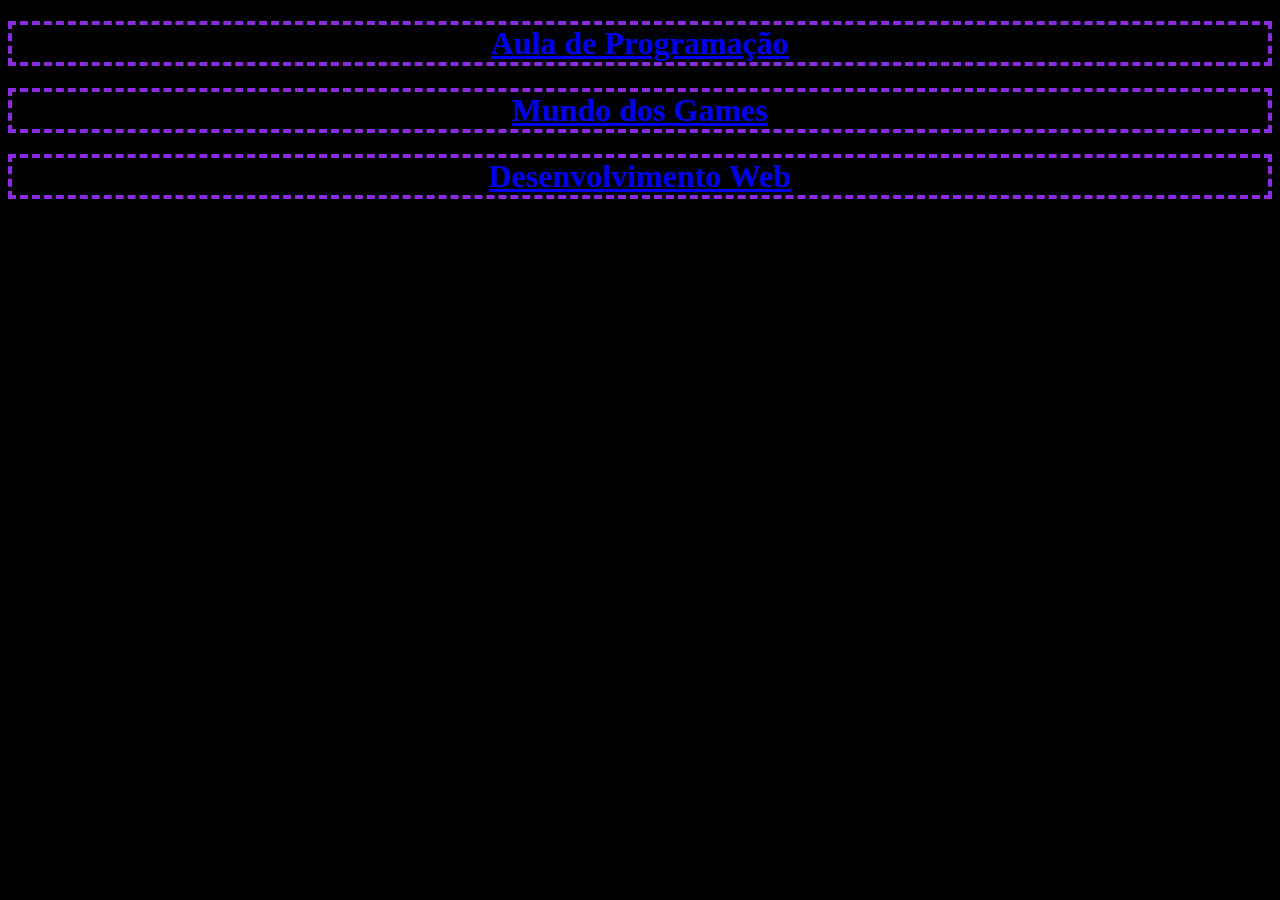
<file: index.html>
<!DOCTYPE html>
<html lang="en">
<head>
    <meta charset="UTF-8">
    <meta http-equiv="X-UA-Compatible" content="IE=edge">
    <meta name="viewport" content="width=device-width, initial-scale=1.0">
    <link rel="stylesheet" href="style.css">
    <title>Página Principal</title>
</head>
<body>
    <h1><a href="index1.html">Aula de Programação</a></h1>
    <h1><a href="index2.html">Mundo dos Games</a></h1>
    <h1><a href="index3.html">Desenvolvimento Web</a></h1>
</body>
</html>
</file>
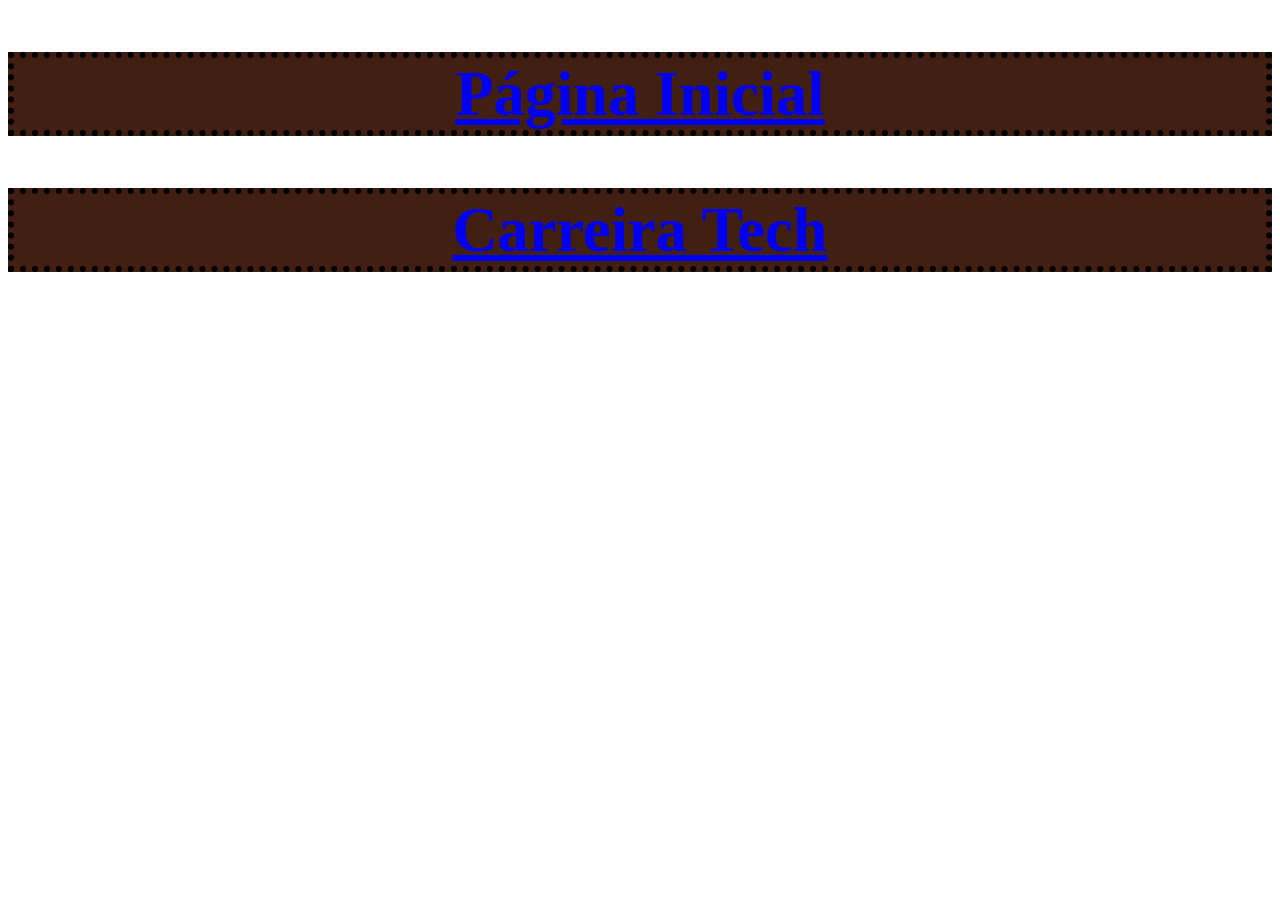
<file: index1.html>
<!DOCTYPE html>
<html lang="en">
<head>
    <meta charset="UTF-8">
    <meta http-equiv="X-UA-Compatible" content="IE=edge">
    <meta name="viewport" content="width=device-width, initial-scale=1.0">
    <link rel="stylesheet" href="style2.css">
    <title>Texto2</title>
</head>
<body>
  <h2><a href="index.html">Página Inicial</a></h2>
  <h2><a href="index3.html">Carreira Tech</a></h2>
</body>
</html>
</file>
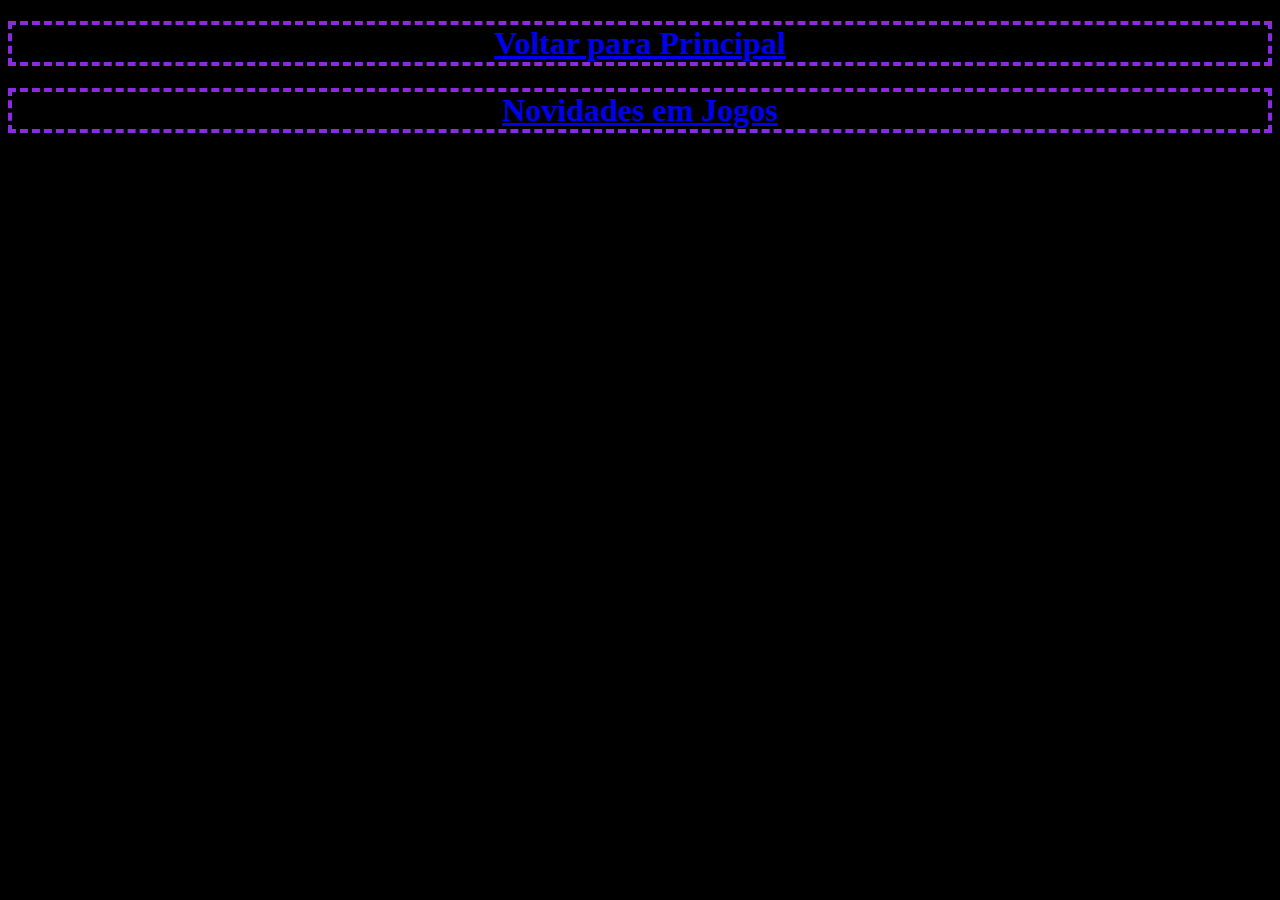
<file: index2.html>
<!DOCTYPE html>
<html lang="en">
<head>
    <meta charset="UTF-8">
    <meta http-equiv="X-UA-Compatible" content="IE=edge">
    <meta name="viewport" content="width=device-width, initial-scale=1.0">
    <link rel="stylesheet" href="style.css">
    <title>Mundo dos Games</title>
</head>
<body>
    <h1><a href="index.html">Voltar para Principal</a></h1>
    <h1><a href="index3.html">Novidades em Jogos</a></h1>
</body>
</html>
</file>
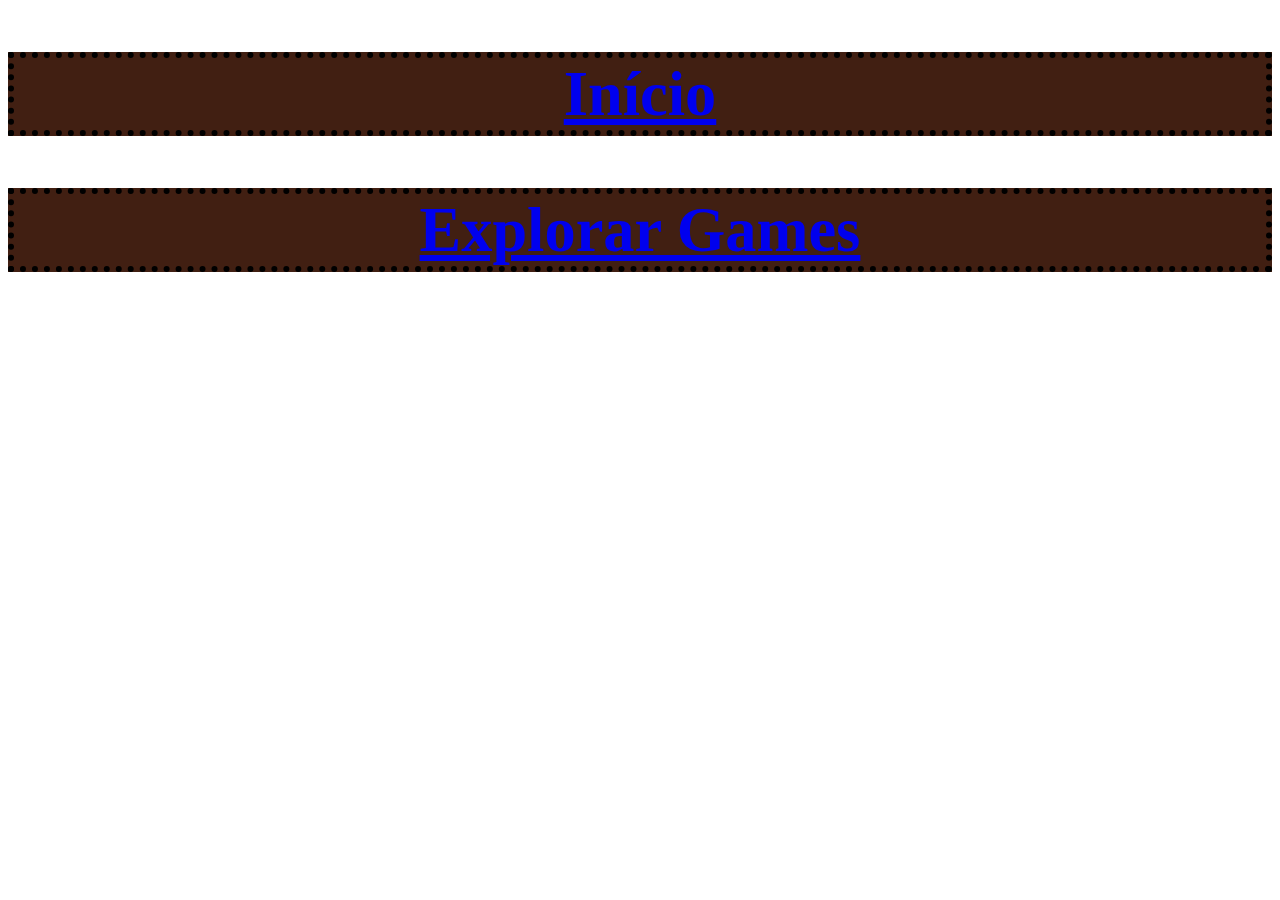
<file: index3.html>
<!DOCTYPE html>
<html lang="en">
<head>
    <meta charset="UTF-8">
    <meta http-equiv="X-UA-Compatible" content="IE=edge">
    <meta name="viewport" content="width=device-width, initial-scale=1.0">
    <link rel="stylesheet" href="style2.css">
    <title>Desenvolvimento Web</title>
</head>
<body>
    <h2><a href="index.html">Início</a></h2>
    <h2><a href="index2.html">Explorar Games</a></h2>
</body>
</html>
</file>
<file: style.css>
body{
    background-color: black;
}



h1 {
    text-align: center;
    border-color: blueviolet;
    border-style: dashed;
    border-width: 4px;
    background-color: black;
}

.p1 {
   
    text-align: center;

}

.p2{
    
   text-align: center;
}
</file>
<file: style2.css>
h2 {
    text-align: center;
    font-size: 390%;
    background-color: rgb(65, 31, 18);
    border-style: dotted;
    border-width: 6px;
}
</file>
